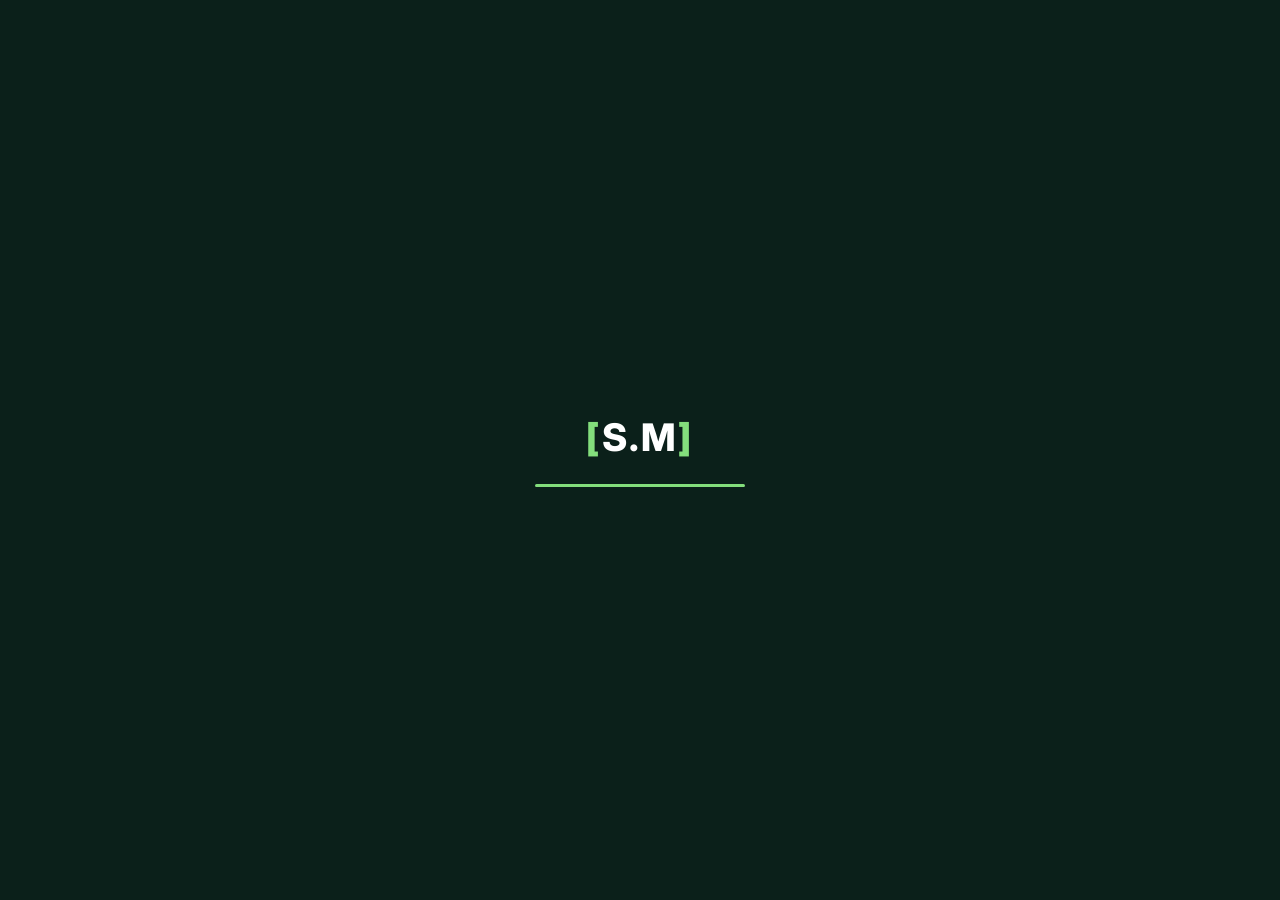
<file: book.html>
<!DOCTYPE html>
<html lang="en">
<head>
  <meta charset="UTF-8" />
  <meta name="viewport" content="width=device-width, initial-scale=1.0" />
  <title>Apply — SHREAZ MARKETING</title>
  <meta name="description" content="Apply to work with SHREAZ MARKETING. A few quick questions and we'll map the fastest path to profitable growth for your brand." />
  <link rel="preconnect" href="https://fonts.googleapis.com" />
  <link rel="preconnect" href="https://fonts.gstatic.com" crossorigin />
  <link href="https://fonts.googleapis.com/css2?family=Inter:wght@400;500;600;700;800&display=swap" rel="stylesheet" />
  <link rel="stylesheet" href="styles.css" />
  <style>
    /* ================= Apply flow (Typeform-style) ================= */
    body{
      background:radial-gradient(125% 120% at 50% -10%, #17493a 0%, #0e2b22 55%, #091d17 100%);
      background-attachment:fixed;color:#fff;min-height:100vh;
    }
    .grid-bg,.glow{display:none;} /* immersive plain green, no site grid */

    /* ---- Preloader ---- */
    #preloader{position:fixed;inset:0;z-index:100;display:flex;flex-direction:column;align-items:center;
      justify-content:center;gap:24px;background:#0b201a;transition:opacity .6s ease,visibility .6s;}
    #preloader.done{opacity:0;visibility:hidden;pointer-events:none;}
    .pl-logo{font-weight:800;font-size:38px;letter-spacing:.06em;}
    .pl-logo .br{color:var(--accent);}
    .pl-bar{width:210px;height:3px;border-radius:9px;background:rgba(255,255,255,.14);overflow:hidden;}
    .pl-bar i{display:block;height:100%;width:0;background:var(--accent);animation:plload 1.5s cubic-bezier(.5,.1,.2,1) forwards;}
    @keyframes plload{0%{width:0;}70%{width:82%;}100%{width:100%;}}

    /* ---- Top progress + chrome ---- */
    .tf-top{position:fixed;top:0;left:0;right:0;height:4px;background:rgba(255,255,255,.12);z-index:40;}
    .tf-top i{display:block;height:100%;width:14%;background:var(--accent);transition:width .5s cubic-bezier(.4,0,.2,1);}
    .tf-logo{position:fixed;top:22px;left:26px;z-index:41;font-weight:800;font-size:22px;letter-spacing:.05em;color:#fff;}
    .tf-logo .br{color:var(--accent);}
    .tf-close{position:fixed;top:24px;right:26px;z-index:41;color:rgba(255,255,255,.6);font-size:14px;
      display:flex;align-items:center;gap:8px;transition:color .2s;}
    .tf-close:hover{color:#fff;}
    .tf-close span{width:30px;height:30px;border-radius:50%;border:1px solid rgba(255,255,255,.3);
      display:flex;align-items:center;justify-content:center;font-size:15px;}

    /* ---- Stage + questions ---- */
    .tf-stage{min-height:100vh;display:flex;align-items:center;padding:110px 0 120px;}
    .tf-stage .wrap{width:100%;display:flex;justify-content:center;}
    .q{display:none;width:100%;max-width:640px;margin:0 auto;}
    .q.active{display:block;animation:qin .55s cubic-bezier(.2,.7,.2,1);}
    @keyframes qin{from{opacity:0;transform:translateY(30px);}to{opacity:1;transform:none;}}
    .q-head{display:flex;align-items:flex-start;gap:12px;margin-bottom:6px;}
    .q-num{flex:0 0 auto;margin-top:7px;width:26px;height:26px;border-radius:7px;background:var(--accent);
      color:#0d130c;font-size:13px;font-weight:700;display:flex;align-items:center;justify-content:center;}
    .q-title{font-size:clamp(1.5rem,3.6vw,2.35rem);font-weight:600;line-height:1.2;letter-spacing:-.01em;margin:0;}
    .q-sub{color:rgba(255,255,255,.6);font-size:15px;margin:8px 0 22px 38px;line-height:1.55;}

    .q-input{width:100%;background:transparent;border:0;border-bottom:2px solid rgba(255,255,255,.35);
      color:#fff;font-size:clamp(1.2rem,2.8vw,1.9rem);padding:10px 2px;font-family:inherit;margin-top:14px;
      transition:border-color .2s;}
    .q-input:focus{outline:none;border-bottom-color:var(--accent);}
    .q-input::placeholder{color:rgba(255,255,255,.4);}

    .opts{display:flex;flex-direction:column;gap:11px;margin-top:14px;max-width:540px;}
    .opt{display:flex;align-items:center;gap:14px;padding:15px 18px;border:1px solid rgba(255,255,255,.3);
      border-radius:12px;cursor:pointer;background:rgba(255,255,255,.04);color:#fff;text-align:left;
      font-family:inherit;transition:border-color .2s,background .2s,transform .1s;}
    .opt:hover{border-color:var(--accent);background:rgba(131,222,124,.1);}
    .opt.sel{border-color:var(--accent);background:rgba(131,222,124,.16);}
    .opt:active{transform:scale(.99);}
    .opt .k{flex:0 0 auto;width:26px;height:26px;border-radius:7px;border:1px solid rgba(255,255,255,.4);
      display:flex;align-items:center;justify-content:center;font-size:13px;font-weight:600;transition:.2s;}
    .opt.sel .k{background:var(--accent);color:#0d130c;border-color:var(--accent);}
    .opt .t{font-size:16px;}

    .c-lab{display:block;font-size:15px;color:rgba(255,255,255,.85);margin:26px 0 4px;}
    .c-lab:first-of-type{margin-top:16px;}

    .q-actions{display:flex;align-items:center;gap:16px;margin-top:30px;flex-wrap:wrap;}
    .ok{background:#0c1a15;color:#fff;border:0;border-radius:8px;padding:12px 24px;font-weight:600;
      font-size:15px;cursor:pointer;font-family:inherit;transition:background .2s,transform .1s;}
    .ok:hover{background:#04100b;}
    .ok:active{transform:scale(.97);}
    .hint{color:rgba(255,255,255,.5);font-size:13px;}
    .hint b{color:#fff;font-weight:600;}
    .tf-err{color:#ffb4b4;font-size:14px;margin-top:16px;min-height:18px;}

    /* ---- Bottom nav chevrons ---- */
    .tf-nav{position:fixed;right:26px;bottom:26px;z-index:41;display:flex;gap:2px;}
    .tf-nav button{width:44px;height:40px;background:#0c1a15;border:0;color:#fff;cursor:pointer;
      display:flex;align-items:center;justify-content:center;font-size:16px;transition:background .2s;}
    .tf-nav button:hover:not(:disabled){background:#04100b;}
    .tf-nav button:first-child{border-radius:8px 0 0 8px;}
    .tf-nav button:last-child{border-radius:0 8px 8px 0;}
    .tf-nav button:disabled{opacity:.35;cursor:not-allowed;}

    /* ---- Success ---- */
    .tf-done{display:none;min-height:100vh;flex-direction:column;align-items:center;justify-content:center;
      text-align:center;padding:120px 20px;}
    .tf-done.show{display:flex;animation:qin .6s ease;}
    .tf-check{width:76px;height:76px;border-radius:50%;background:rgba(131,222,124,.18);color:var(--accent);
      display:flex;align-items:center;justify-content:center;font-size:36px;margin-bottom:24px;}
    .tf-done h2{font-size:clamp(1.8rem,5vw,2.8rem);font-weight:800;letter-spacing:-.02em;margin:0 0 12px;}
    .tf-done p{color:rgba(255,255,255,.6);max-width:460px;margin:0 0 28px;font-size:16px;line-height:1.6;}

    /* ---- International phone (self-contained, no external lib) ---- */
    .tel-group{display:flex;gap:12px;align-items:flex-end;}
    .tel-group .dial{flex:0 0 auto;max-width:220px;background:transparent;color:#fff;
      border:0;border-bottom:2px solid rgba(255,255,255,.35);padding:11px 2px;font-family:inherit;
      font-size:clamp(1rem,2vw,1.2rem);transition:border-color .2s;cursor:pointer;}
    .tel-group .dial:focus{outline:none;border-bottom-color:var(--accent);}
    .tel-group .dial option{background:#11332a;color:#fff;}
    .tel-group input{flex:1 1 auto;min-width:0;margin-top:0;}
    @media(max-width:520px){.tel-group{flex-direction:column;align-items:stretch;gap:18px;}.tel-group .dial{max-width:none;}}

    @media(prefers-reduced-motion:reduce){.pl-bar i{animation-duration:.4s;}}
    @media(max-width:560px){.tf-logo,.tf-close{top:16px;}.tf-logo{left:18px;}.tf-close{right:18px;}}
  </style>
</head>
<body>
  <!-- PRELOADER -->
  <div id="preloader">
    <div class="pl-logo"><span class="br">[</span>S.M<span class="br">]</span></div>
    <div class="pl-bar"><i></i></div>
  </div>

  <!-- TOP PROGRESS -->
  <div class="tf-top"><i id="barFill"></i></div>
  <a href="index.html" class="tf-logo"><span class="br">[</span>S.M<span class="br">]</span></a>
  <a href="index.html" class="tf-close">Exit <span>&times;</span></a>

  <!-- FORM -->
  <form id="applyForm" autocomplete="on">
    <div class="tf-stage" id="tfStage">
      <div class="wrap">

        <!-- 1. Name -->
        <div class="q active" data-type="text">
          <div class="q-head"><span class="q-num">1</span><h2 class="q-title">First — what's your name?</h2></div>
          <input class="q-input" id="q_name" type="text" placeholder="Type your answer here…" autocomplete="name" />
          <div class="q-actions"><button type="button" class="ok" data-ok>OK</button><span class="hint">press <b>Enter &crarr;</b></span></div>
        </div>

        <!-- 2. Website -->
        <div class="q" data-type="text">
          <div class="q-head"><span class="q-num">2</span><h2 class="q-title">Share your website or Instagram.</h2></div>
          <p class="q-sub">We'll review it to understand your current funnel and customer journey.</p>
          <input class="q-input" id="q_web" type="text" placeholder="yourbrand.com" autocomplete="url" />
          <div class="q-actions"><button type="button" class="ok" data-ok>OK</button><span class="hint">press <b>Enter &crarr;</b></span></div>
        </div>

        <!-- 3. Revenue -->
        <div class="q" data-type="options">
          <div class="q-head"><span class="q-num">3</span><h2 class="q-title">What's your current monthly revenue?</h2></div>
          <p class="q-sub">Answer honestly — it helps us assess where you are and how we can help.</p>
          <div class="opts">
            <button type="button" class="opt" data-k="A" data-v="Under $10K/mo"><span class="k">A</span><span class="t">Under $10K / month</span></button>
            <button type="button" class="opt" data-k="B" data-v="$10K–$30K/mo"><span class="k">B</span><span class="t">$10K – $30K / month</span></button>
            <button type="button" class="opt" data-k="C" data-v="$30K–$50K/mo"><span class="k">C</span><span class="t">$30K – $50K / month</span></button>
            <button type="button" class="opt" data-k="D" data-v="$50K–$100K/mo"><span class="k">D</span><span class="t">$50K – $100K / month</span></button>
            <button type="button" class="opt" data-k="E" data-v="$100K–$150K/mo"><span class="k">E</span><span class="t">$100K – $150K / month</span></button>
            <button type="button" class="opt" data-k="F" data-v="$150K+/mo"><span class="k">F</span><span class="t">$150K+ / month</span></button>
          </div>
          <div class="q-actions"><button type="button" class="ok" data-ok>OK</button><span class="hint">or press <b>A–F</b></span></div>
        </div>

        <!-- 4. Ad budget -->
        <div class="q" data-type="options">
          <div class="q-head"><span class="q-num">4</span><h2 class="q-title">What's your monthly ad-spend budget?</h2></div>
          <p class="q-sub">Roughly what you can invest into paid media each month.</p>
          <div class="opts">
            <button type="button" class="opt" data-k="A" data-v="$0 (not running ads yet)"><span class="k">A</span><span class="t">$0 — not running ads yet</span></button>
            <button type="button" class="opt" data-k="B" data-v="$1K–$5K/mo"><span class="k">B</span><span class="t">$1K – $5K / month</span></button>
            <button type="button" class="opt" data-k="C" data-v="$5K–$10K/mo"><span class="k">C</span><span class="t">$5K – $10K / month</span></button>
            <button type="button" class="opt" data-k="D" data-v="$10K–$30K/mo"><span class="k">D</span><span class="t">$10K – $30K / month</span></button>
            <button type="button" class="opt" data-k="E" data-v="$30K–$50K/mo"><span class="k">E</span><span class="t">$30K – $50K / month</span></button>
            <button type="button" class="opt" data-k="F" data-v="$50K+/mo"><span class="k">F</span><span class="t">$50K+ / month</span></button>
          </div>
          <div class="q-actions"><button type="button" class="ok" data-ok>OK</button><span class="hint">or press <b>A–F</b></span></div>
        </div>

        <!-- 5. Business type -->
        <div class="q" data-type="options">
          <div class="q-head"><span class="q-num">5</span><h2 class="q-title">What type of business are you running?</h2></div>
          <div class="opts">
            <button type="button" class="opt" data-k="A" data-v="E-commerce brand"><span class="k">A</span><span class="t">E-commerce brand</span></button>
            <button type="button" class="opt" data-k="B" data-v="Local business"><span class="k">B</span><span class="t">Local business</span></button>
            <button type="button" class="opt" data-k="C" data-v="Info product / coaching"><span class="k">C</span><span class="t">Info product / coaching</span></button>
            <button type="button" class="opt" data-k="D" data-v="Other"><span class="k">D</span><span class="t">Other</span></button>
          </div>
          <div class="q-actions"><button type="button" class="ok" data-ok>OK</button><span class="hint">or press <b>A–D</b></span></div>
        </div>

        <!-- 6. Primary goal -->
        <div class="q" data-type="options">
          <div class="q-head"><span class="q-num">6</span><h2 class="q-title">What's your #1 goal right now?</h2></div>
          <div class="opts">
            <button type="button" class="opt" data-k="A" data-v="Scale paid ads profitably"><span class="k">A</span><span class="t">Scale paid ads profitably</span></button>
            <button type="button" class="opt" data-k="B" data-v="Grow my Shopify store"><span class="k">B</span><span class="t">Grow my Shopify store</span></button>
            <button type="button" class="opt" data-k="C" data-v="New website / funnel build"><span class="k">C</span><span class="t">New website / funnel build</span></button>
            <button type="button" class="opt" data-k="D" data-v="Full-funnel growth partner"><span class="k">D</span><span class="t">A full-funnel growth partner</span></button>
          </div>
          <div class="q-actions"><button type="button" class="ok" data-ok>OK</button><span class="hint">or press <b>A–D</b></span></div>
        </div>

        <!-- 7. Contact -->
        <div class="q" data-type="contact">
          <div class="q-head"><span class="q-num">7</span><h2 class="q-title">Last step — how do we reach you?</h2></div>
          <label class="c-lab" for="phone">Phone / WhatsApp *</label>
          <div class="tel-group">
            <select id="dial" class="dial" aria-label="Country dial code">
              <option value="+1" selected>🇺🇸 United States (+1)</option>
              <option value="+1">🇨🇦 Canada (+1)</option>
              <option value="+44">🇬🇧 United Kingdom (+44)</option>
              <option value="+61">🇦🇺 Australia (+61)</option>
              <option value="+64">🇳🇿 New Zealand (+64)</option>
              <option value="+353">🇮🇪 Ireland (+353)</option>
              <option value="+971">🇦🇪 UAE (+971)</option>
              <option value="+65">🇸🇬 Singapore (+65)</option>
              <option value="+91">🇮🇳 India (+91)</option>
              <option value="+27">🇿🇦 South Africa (+27)</option>
              <option value="+">🌐 Other</option>
            </select>
            <input id="phone" class="q-input" type="tel" inputmode="tel" autocomplete="tel" placeholder="(555) 123-4567" />
          </div>
          <label class="c-lab" for="q_email">Email *</label>
          <input class="q-input" id="q_email" type="email" placeholder="name@example.com" autocomplete="email" />
          <div class="q-actions"><button type="button" class="ok" data-ok>Submit</button><span class="hint">press <b>Enter &crarr;</b></span></div>
        </div>

      </div>
    </div>

    <!-- hidden fields for your CRM / Formspree -->
    <input type="hidden" name="fullName" id="h_name" />
    <input type="hidden" name="website" id="h_web" />
    <input type="hidden" name="monthlyRevenue" id="h_rev" />
    <input type="hidden" name="adBudget" id="h_bud" />
    <input type="hidden" name="businessType" id="h_type" />
    <input type="hidden" name="primaryGoal" id="h_goal" />
    <input type="hidden" name="phone" id="h_phone" />
    <input type="hidden" name="email" id="h_email" />
  </form>

  <!-- SUCCESS -->
  <div class="tf-done" id="tfDone">
    <div class="tf-check">&#10003;</div>
    <h2>Application received.</h2>
    <p>Thanks — we'll review your site and get back to you within 24 hours to book your growth call.</p>
    <a href="index.html" class="ok" style="text-decoration:none;">Back to home</a>
  </div>

  <!-- BOTTOM NAV -->
  <div class="tf-nav">
    <button type="button" id="navUp" aria-label="Previous question" disabled>&#8593;</button>
    <button type="button" id="navDown" aria-label="Next question">&#8595;</button>
  </div>

  <div class="tf-err wrap" id="tfErr" style="position:fixed;bottom:26px;left:26px;z-index:41;max-width:60%;"></div>

  <script>
    (function () {
      var qs = [].slice.call(document.querySelectorAll('.q'));
      var total = qs.length, cur = 0, advTimer = null, iti = null;
      var bar = document.getElementById('barFill');
      var upBtn = document.getElementById('navUp'), downBtn = document.getElementById('navDown');
      var errEl = document.getElementById('tfErr');
      var pre = document.getElementById('preloader');
      var emailRe = /^[^@\s]+@[^@\s]+\.[^@\s]+$/;

      function err(m) { errEl.textContent = m || ''; }

      function show(i) {
        qs.forEach(function (q, idx) { q.classList.toggle('active', idx === i); });
        cur = i;
        bar.style.width = ((i + 1) / total * 100) + '%';
        upBtn.disabled = (i === 0);
        err('');
        var inp = qs[i].querySelector('.q-input, #phone');
        if (inp) setTimeout(function () { try { inp.focus(); } catch (e) {} }, 80);
      }

      function validate(i) {
        var q = qs[i], type = q.dataset.type;
        if (type === 'text') {
          var v = q.querySelector('.q-input').value.trim();
          if (!v) { err('Please type your answer to continue.'); return false; }
          q.dataset.value = v;
        } else if (type === 'options') {
          var sel = q.querySelector('.opt.sel');
          if (!sel) { err('Please choose an option to continue.'); return false; }
          q.dataset.value = sel.dataset.v;
        } else if (type === 'contact') {
          var email = document.getElementById('q_email').value.trim();
          if (iti && typeof iti.isValidNumber === 'function' && !iti.isValidNumber()) {
            err('Please enter a valid phone number.'); return false;
          }
          if (!iti) {
            var raw = document.getElementById('phone').value.replace(/\D/g, '');
            if (raw.length < 6) { err('Please enter a valid phone number.'); return false; }
          }
          if (!emailRe.test(email)) { err('Please enter a valid email address.'); return false; }
        }
        return true;
      }

      function collect() {
        document.getElementById('h_name').value = qs[0].dataset.value || '';
        document.getElementById('h_web').value  = qs[1].dataset.value || '';
        document.getElementById('h_rev').value  = qs[2].dataset.value || '';
        document.getElementById('h_bud').value  = qs[3].dataset.value || '';
        document.getElementById('h_type').value = qs[4].dataset.value || '';
        document.getElementById('h_goal').value = qs[5].dataset.value || '';
        var dialSel = document.getElementById('dial');
        var code = dialSel ? dialSel.value.replace(/[^\d+]/g, '') : '';
        var num = document.getElementById('phone').value.replace(/[^\d]/g, '');
        // Store as "+<country code> <number>", e.g. "+91 9044258006".
        // Leading apostrophe forces Google Sheets to treat it as text, not a formula (avoids #ERROR!).
        document.getElementById('h_phone').value = "'" + (code || '+') + ' ' + num;
        document.getElementById('h_email').value = document.getElementById('q_email').value.trim();
      }

      /* ============================================================
         CRM → GOOGLE SHEET
         Paste your Google Apps Script Web App URL between the quotes
         below (see scripts/leads-to-sheet.gs for setup). Until you do,
         the form still works locally and just shows the success screen.
         ============================================================ */
      var SHEET_ENDPOINT = 'https://script.google.com/macros/s/AKfycbz7WYvTBKoTQtL3WZLsD8EP3RZTLOSMB_J9xGP9FGkSn8ckVxl8LRukb-NhhOiFgeP9MQ/exec';

      function submit() {
        collect();
        // Send the lead to your Google Sheet (fire-and-forget; FormData avoids a CORS preflight)
        if (SHEET_ENDPOINT.indexOf('http') === 0) {
          try {
            fetch(SHEET_ENDPOINT, { method: 'POST', body: new FormData(document.getElementById('applyForm')) })
              .catch(function (err) { console.error('Lead submit failed:', err); });
          } catch (err) { console.error('Lead submit failed:', err); }
        }
        document.getElementById('tfStage').style.display = 'none';
        errEl.style.display = 'none';
        document.querySelector('.tf-nav').style.display = 'none';
        bar.style.width = '100%';
        document.getElementById('tfDone').classList.add('show');
      }

      function next() { if (!validate(cur)) return; if (cur < total - 1) show(cur + 1); else submit(); }
      function prev() { if (cur > 0) show(cur - 1); }

      // Option cards: select + auto-advance
      qs.forEach(function (q) {
        if (q.dataset.type !== 'options') return;
        var opts = [].slice.call(q.querySelectorAll('.opt'));
        opts.forEach(function (o) {
          o.addEventListener('click', function () {
            opts.forEach(function (x) { x.classList.remove('sel'); });
            o.classList.add('sel'); err('');
            clearTimeout(advTimer);
            advTimer = setTimeout(next, 480);
          });
        });
      });

      document.querySelectorAll('[data-ok]').forEach(function (b) { b.addEventListener('click', next); });
      upBtn.addEventListener('click', prev);
      downBtn.addEventListener('click', next);
      document.getElementById('applyForm').addEventListener('submit', function (e) { e.preventDefault(); next(); });

      // Keyboard: Enter advances; letter keys pick options
      document.addEventListener('keydown', function (e) {
        if (pre && !pre.classList.contains('done')) return;
        if (document.getElementById('tfDone').classList.contains('show')) return;
        var q = qs[cur];
        if (e.key === 'Enter') { e.preventDefault(); next(); return; }
        if (q.dataset.type === 'options') {
          var opt = q.querySelector('.opt[data-k="' + (e.key || '').toUpperCase() + '"]');
          if (opt) { e.preventDefault(); opt.click(); }
        }
      });

      // (Phone is a self-contained country-code dropdown + number — no external library.)

      // Preloader → reveal first question
      function startFlow() {
        if (pre.classList.contains('done')) return;
        pre.classList.add('done');
        show(0);
      }
      window.addEventListener('load', function () { setTimeout(startFlow, 1500); });
      setTimeout(startFlow, 2400); // fallback if load already fired
    })();
  </script>
</body>
</html>
</file>
<file: styles.css>
/* ============================================================
   SHREAZ MARKETING — shared design system
   Inspired by inthebrandlab.com (charcoal + soft green + grid)
   ============================================================ */

:root{
  --ink:#1B1D1D;        /* charcoal background */
  --surface:#212424;    /* card surface */
  --line:#2c2f2f;       /* hairline borders */
  --bone:#FFFFFF;       /* primary text */
  --muted:rgba(255,255,255,0.55);
  --accent:#83DE7C;     /* soft green accent */
  --accent-ink:#0d130c; /* text on accent */
}

*{box-sizing:border-box;}
html{scroll-behavior:smooth;}
body{
  margin:0;background:var(--ink);color:var(--bone);
  font-family:'Inter',system-ui,sans-serif;overflow-x:hidden;
  -webkit-font-smoothing:antialiased;
}
a{color:inherit;text-decoration:none;}
img{display:block;max-width:100%;}
::selection{background:var(--accent);color:var(--accent-ink);}

/* Scrollbar */
::-webkit-scrollbar{width:9px;}
::-webkit-scrollbar-track{background:var(--ink);}
::-webkit-scrollbar-thumb{background:#333;border-radius:9px;}
::-webkit-scrollbar-thumb:hover{background:var(--accent);}

/* ---------- Signature grid background (fixed, site-wide) ---------- */
.grid-bg{
  position:fixed;inset:0;z-index:-2;pointer-events:none;opacity:.7;
  background-image:
    linear-gradient(to right, rgba(131,222,124,.07) 1px, transparent 1px),
    linear-gradient(rgba(131,222,124,.07) 1px, transparent 1px);
  background-size:64px 64px;
}
.glow{
  position:fixed;border-radius:9999px;filter:blur(120px);opacity:.25;
  z-index:-1;pointer-events:none;background:var(--accent);
}

/* ---------- Layout ---------- */
.wrap{max-width:1200px;margin:0 auto;padding:0 20px;}
@media(min-width:640px){.wrap{padding:0 32px;}}
section{position:relative;}

/* ---------- Type ---------- */
.eyebrow{color:var(--accent);font-size:13px;letter-spacing:.25em;text-transform:uppercase;}
.display{font-weight:800;letter-spacing:-.03em;line-height:.98;}
.h-mega{font-weight:800;letter-spacing:-.04em;line-height:.92;font-size:clamp(3rem,11vw,9rem);}
.text-accent{color:var(--accent);}
.muted{color:var(--muted);}
.text-gradient{
  background:linear-gradient(100deg,#fff 0%,#fff 55%,var(--accent) 100%);
  -webkit-background-clip:text;background-clip:text;-webkit-text-fill-color:transparent;
}

/* ---------- Buttons ---------- */
.btn{
  display:inline-flex;align-items:center;gap:.5rem;border-radius:9999px;
  font-weight:600;font-size:15px;padding:14px 26px;cursor:pointer;
  transition:transform .25s ease,filter .25s,border-color .25s,color .25s,background .25s;
  border:1px solid transparent;
}
.btn-accent{background:var(--accent);color:var(--accent-ink);}
.btn-accent:hover{filter:brightness(.95);}
.btn-ghost{border-color:var(--line);color:var(--bone);}
.btn-ghost:hover{border-color:var(--accent);color:var(--accent);}
.btn-sm{padding:10px 20px;font-size:14px;}
.btn-white{background:var(--bone);color:var(--ink);}
.btn-white:hover{filter:brightness(.9);}

/* ---------- Glass / cards ---------- */
.glass{
  background:linear-gradient(160deg,rgba(255,255,255,.05),rgba(255,255,255,.015));
  border:1px solid rgba(255,255,255,.08);backdrop-filter:blur(8px);border-radius:24px;
}
.grad-border{position:relative;}
.grad-border::before{
  content:"";position:absolute;inset:0;border-radius:inherit;padding:1px;
  background:linear-gradient(140deg,rgba(131,222,124,.5),rgba(255,255,255,.05) 45%,rgba(255,255,255,.02));
  -webkit-mask:linear-gradient(#000 0 0) content-box,linear-gradient(#000 0 0);
  -webkit-mask-composite:xor;mask-composite:exclude;pointer-events:none;
}
.card-hover{transition:transform .3s ease;}
.card-hover:hover{transform:translateY(-4px);}

/* ---------- Nav ---------- */
header#nav{position:fixed;inset:0 0 auto 0;z-index:50;transition:background .3s,border-color .3s,backdrop-filter .3s;
  border-bottom:1px solid transparent;}
header#nav.scrolled{background:rgba(27,29,29,.8);backdrop-filter:blur(12px);border-bottom-color:var(--line);}
.nav-inner{height:76px;display:flex;align-items:center;justify-content:space-between;}
.logo{font-weight:800;font-size:20px;letter-spacing:.05em;}
.logo .br{color:var(--accent);}
.nav-links{display:none;gap:34px;font-size:15px;}
.nav-links a{color:var(--muted);position:relative;transition:color .2s;}
.nav-links a:hover,.nav-links a.active{color:var(--bone);}
.nav-links a.active::after,.nav-links a:hover::after{content:"";position:absolute;left:0;bottom:-6px;height:1px;width:100%;background:var(--accent);}
@media(min-width:860px){.nav-links{display:flex;} .nav-desktop-cta{display:inline-flex!important;} #menuBtn{display:none!important;}}
.nav-desktop-cta{display:none;}
#menuBtn{display:flex;flex-direction:column;gap:5px;background:none;border:0;padding:8px;cursor:pointer;}
#menuBtn span{width:24px;height:2px;background:var(--bone);display:block;}
#mobileMenu{display:none;background:rgba(27,29,29,.97);backdrop-filter:blur(12px);border-top:1px solid var(--line);}
#mobileMenu.open{display:block;}
.mobile-inner{padding:22px 24px;display:flex;flex-direction:column;gap:18px;font-size:18px;}
.mobile-inner a{color:var(--muted);}

/* ---------- Marquee ---------- */
.marquee-mask{overflow:hidden;border-top:1px solid var(--line);border-bottom:1px solid var(--line);
  background:rgba(255,255,255,.02);padding:22px 0;}
.marquee{display:flex;width:max-content;animation:marquee 34s linear infinite;}
.marquee:hover{animation-play-state:paused;}
.marquee .row{display:flex;align-items:center;font-weight:600;font-size:clamp(1.4rem,3.4vw,2.3rem);color:var(--muted);}
.marquee .row span{margin:0 32px;white-space:nowrap;}
.marquee .dot{color:var(--accent);}
@keyframes marquee{from{transform:translateX(0);}to{transform:translateX(-50%);}}

/* ---------- Stats ---------- */
.stat-grid{display:grid;grid-template-columns:repeat(2,1fr);gap:1px;background:var(--line);
  border:1px solid var(--line);border-radius:24px;overflow:hidden;}
@media(min-width:1024px){.stat-grid{grid-template-columns:repeat(4,1fr);}}
.stat{background:var(--ink);padding:34px 26px;}
.stat .num{font-weight:800;letter-spacing:-.03em;font-size:clamp(2.2rem,5vw,3rem);}

/* ---------- Case study (brand-lab style) ---------- */
.case{display:grid;grid-template-columns:1fr;gap:28px;padding:40px 0;border-top:1px solid var(--line);}
@media(min-width:900px){.case{grid-template-columns:0.9fr 1.1fr;gap:48px;align-items:center;}
  .case.rev .case-media{order:2;}}
.case-media{position:relative;border-radius:22px;overflow:hidden;border:1px solid var(--line);aspect-ratio:4/3;background:var(--surface);}
.case-media img{width:100%;height:100%;object-fit:cover;transition:transform .6s ease;}
.case:hover .case-media img{transform:scale(1.05);}
.case-index{position:absolute;top:16px;left:18px;font-weight:800;font-size:20px;color:#fff;mix-blend-mode:difference;}
.case-metrics{display:grid;grid-template-columns:repeat(2,1fr);gap:1px;background:var(--line);border:1px solid var(--line);border-radius:18px;overflow:hidden;margin:22px 0;}
.case-metric{background:var(--ink);padding:20px 18px;}
.case-metric .m-num{font-weight:800;font-size:clamp(1.5rem,3.5vw,2rem);letter-spacing:-.02em;}
.case-metric .m-lbl{font-size:11px;letter-spacing:.12em;text-transform:uppercase;color:var(--muted);margin-top:6px;}

/* ---------- Founder ---------- */
.founder-grid{display:grid;grid-template-columns:1fr;gap:36px;align-items:center;}
@media(min-width:900px){.founder-grid{grid-template-columns:0.85fr 1.15fr;gap:56px;}}
.founder-media{position:relative;border-radius:26px;overflow:hidden;border:1px solid var(--line);}
.founder-media img{width:100%;height:100%;object-fit:cover;}
.founder-tag{position:absolute;left:18px;bottom:18px;background:rgba(27,29,29,.75);backdrop-filter:blur(8px);
  border:1px solid var(--line);border-radius:14px;padding:12px 16px;}

/* ---------- Services ---------- */
.svc-grid{display:grid;grid-template-columns:1fr;gap:18px;}
@media(min-width:640px){.svc-grid{grid-template-columns:repeat(2,1fr);}}
@media(min-width:1024px){.svc-grid{grid-template-columns:repeat(4,1fr);}}
.svc{padding:28px;border-radius:24px;}
.svc .ic{width:48px;height:48px;border-radius:14px;background:rgba(131,222,124,.15);color:var(--accent);
  display:flex;align-items:center;justify-content:center;font-size:22px;margin-bottom:22px;}

/* ---------- Testimonials (brand-lab style card w/ stars + avatar) ---------- */
.tst-grid{display:grid;grid-template-columns:1fr;gap:18px;}
@media(min-width:768px){.tst-grid{grid-template-columns:repeat(3,1fr);}}
.tst{padding:30px;border-radius:24px;display:flex;flex-direction:column;gap:18px;}
.stars{color:var(--accent);letter-spacing:3px;font-size:15px;}
.tst blockquote{margin:0;font-size:17px;line-height:1.55;}
.tst .who{display:flex;align-items:center;gap:12px;margin-top:auto;}
.tst .who img{width:44px;height:44px;border-radius:50%;object-fit:cover;border:1px solid var(--line);}
.avatar-fallback{width:44px;height:44px;border-radius:50%;background:rgba(131,222,124,.2);color:var(--accent);
  display:flex;align-items:center;justify-content:center;font-weight:700;}

/* ---------- Process / steps ---------- */
.steps{display:grid;grid-template-columns:1fr;gap:18px;}
@media(min-width:640px){.steps{grid-template-columns:repeat(2,1fr);}}
@media(min-width:1024px){.steps{grid-template-columns:repeat(4,1fr);}}
.step{border-top:1px solid var(--line);padding-top:26px;position:relative;}
.step .dot{position:absolute;top:-9px;left:0;width:16px;height:16px;border-radius:50%;background:var(--line);}
.step.first .dot{background:var(--accent);}

/* ---------- Forms ---------- */
.field{display:flex;flex-direction:column;gap:8px;}
.field label{font-size:12px;letter-spacing:.08em;text-transform:uppercase;color:var(--muted);}
.field input,.field textarea,.field select{
  background:var(--ink);border:1px solid var(--line);border-radius:14px;padding:14px 16px;color:var(--bone);
  font-family:inherit;font-size:15px;transition:border-color .2s;}
.field input:focus,.field textarea:focus,.field select:focus{outline:none;border-color:var(--accent);}
.field input::placeholder,.field textarea::placeholder{color:rgba(255,255,255,.35);}

/* ---------- Reveal ---------- */
.reveal{opacity:0;transform:translateY(32px);}

/* ---------- Cursor ---------- */
.cursor-dot,.cursor-ring{position:fixed;top:0;left:0;border-radius:50%;pointer-events:none;z-index:9999;
  transform:translate(-50%,-50%);mix-blend-mode:difference;}
.cursor-dot{width:7px;height:7px;background:var(--accent);}
.cursor-ring{width:38px;height:38px;border:1px solid rgba(255,255,255,.5);
  transition:width .25s,height .25s,background .25s,border-color .25s;}
.cursor-ring.grow{width:64px;height:64px;background:rgba(131,222,124,.12);border-color:transparent;}
@media(hover:none){.cursor-dot,.cursor-ring{display:none;}}

/* ---------- Footer ---------- */
footer{border-top:1px solid var(--line);margin-top:40px;}
.foot-inner{padding:56px 0;}
.foot-top{display:flex;flex-direction:column;gap:28px;}
@media(min-width:768px){.foot-top{flex-direction:row;align-items:center;justify-content:space-between;}}
.foot-links{display:flex;flex-wrap:wrap;gap:12px 30px;color:var(--muted);font-size:15px;}
.foot-links a:hover{color:var(--bone);}
.socials{display:flex;gap:12px;}
.socials a{width:42px;height:42px;border-radius:50%;border:1px solid var(--line);display:flex;align-items:center;
  justify-content:center;font-size:13px;transition:border-color .2s,color .2s;}
.socials a:hover{border-color:var(--accent);color:var(--accent);}
.foot-bottom{margin-top:38px;padding-top:24px;border-top:1px solid var(--line);
  display:flex;flex-direction:column;gap:10px;justify-content:space-between;font-size:13px;color:var(--muted);}
@media(min-width:640px){.foot-bottom{flex-direction:row;align-items:center;}}

/* ---------- Helpers ---------- */
.section-pad{padding:72px 0;}
@media(min-width:768px){.section-pad{padding:104px 0;}}
.mb-head{margin-bottom:56px;}
.pill{display:inline-flex;align-items:center;gap:8px;border:1px solid var(--line);border-radius:9999px;
  padding:8px 16px;font-size:13px;color:var(--muted);}
.pulse{width:8px;height:8px;border-radius:50%;background:var(--accent);animation:pulse 1.6s infinite;}
@keyframes pulse{0%,100%{opacity:1;}50%{opacity:.3;}}
.badge{display:inline-flex;align-items:center;border-radius:9999px;padding:8px 16px;font-size:14px;font-weight:600;
  background:rgba(255,255,255,.05);border:1px solid rgba(255,255,255,.08);}
.badge.accent{color:var(--accent);}
</file>
